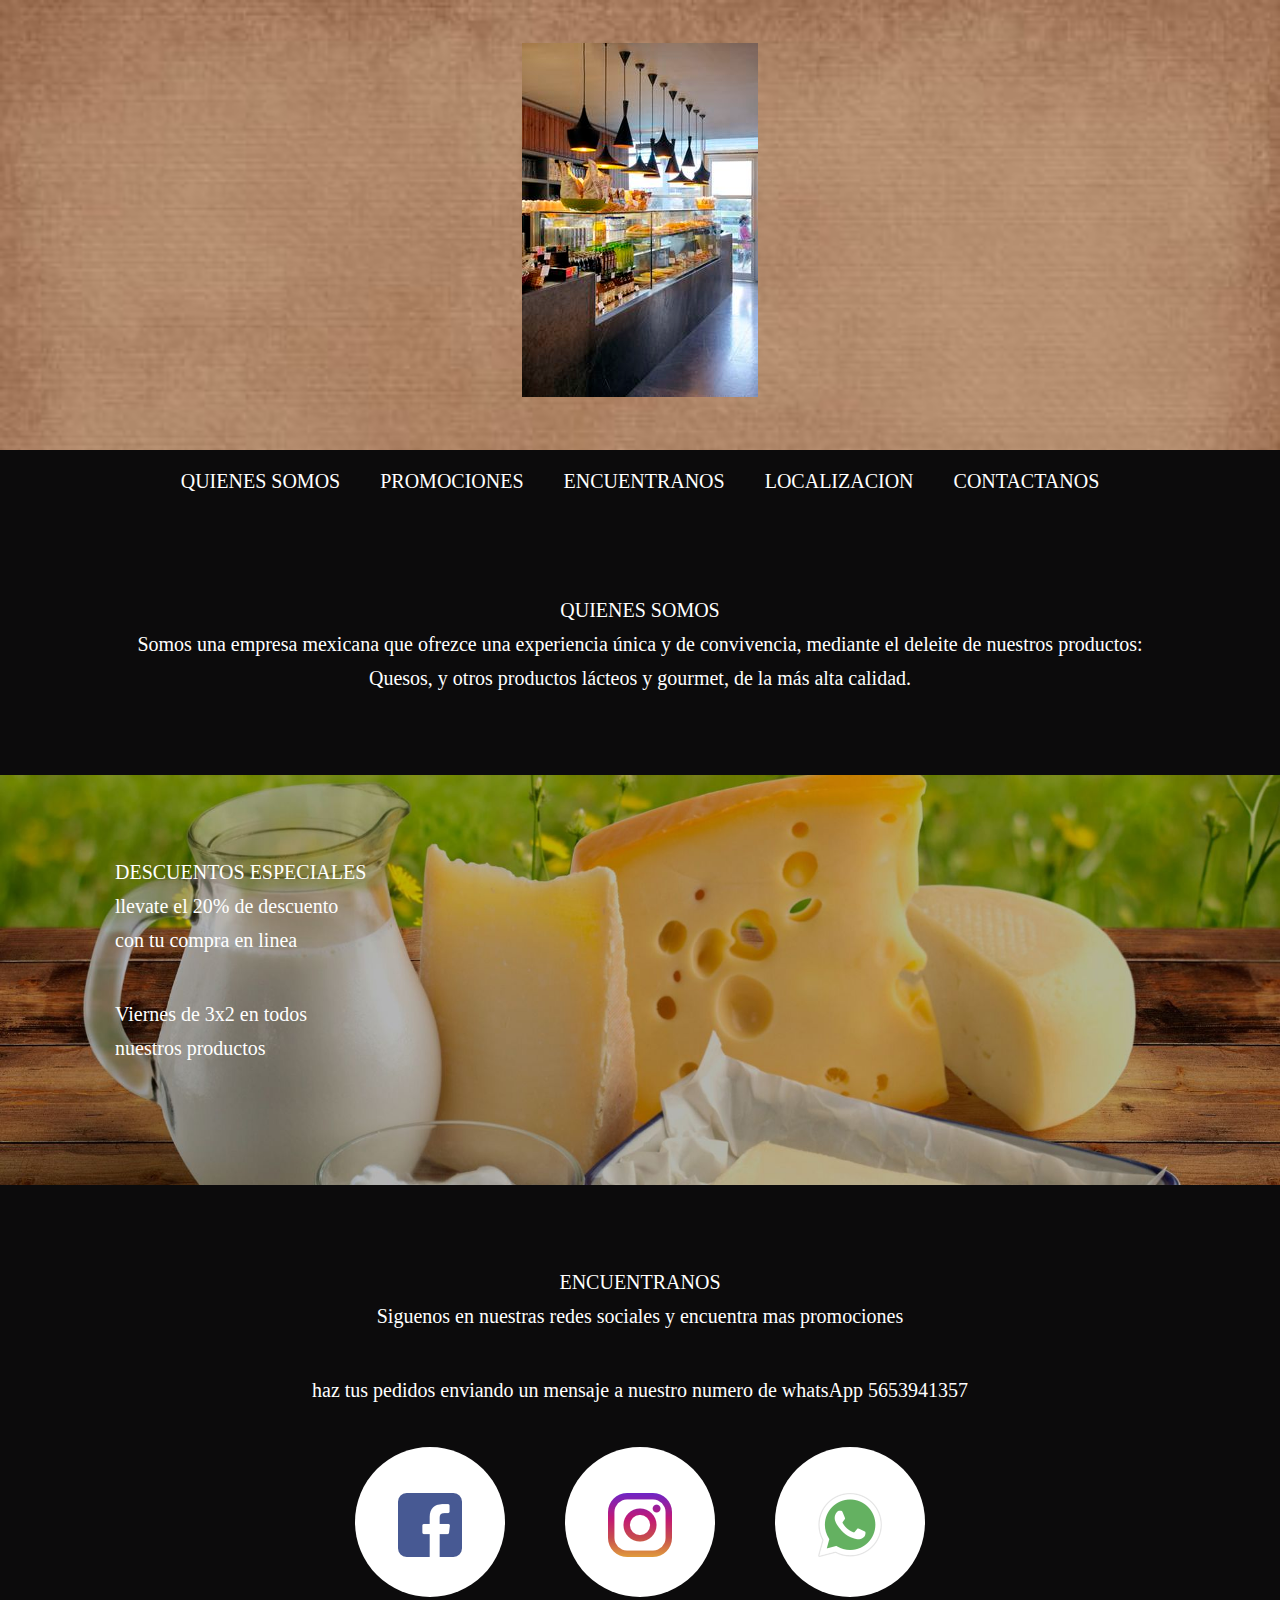
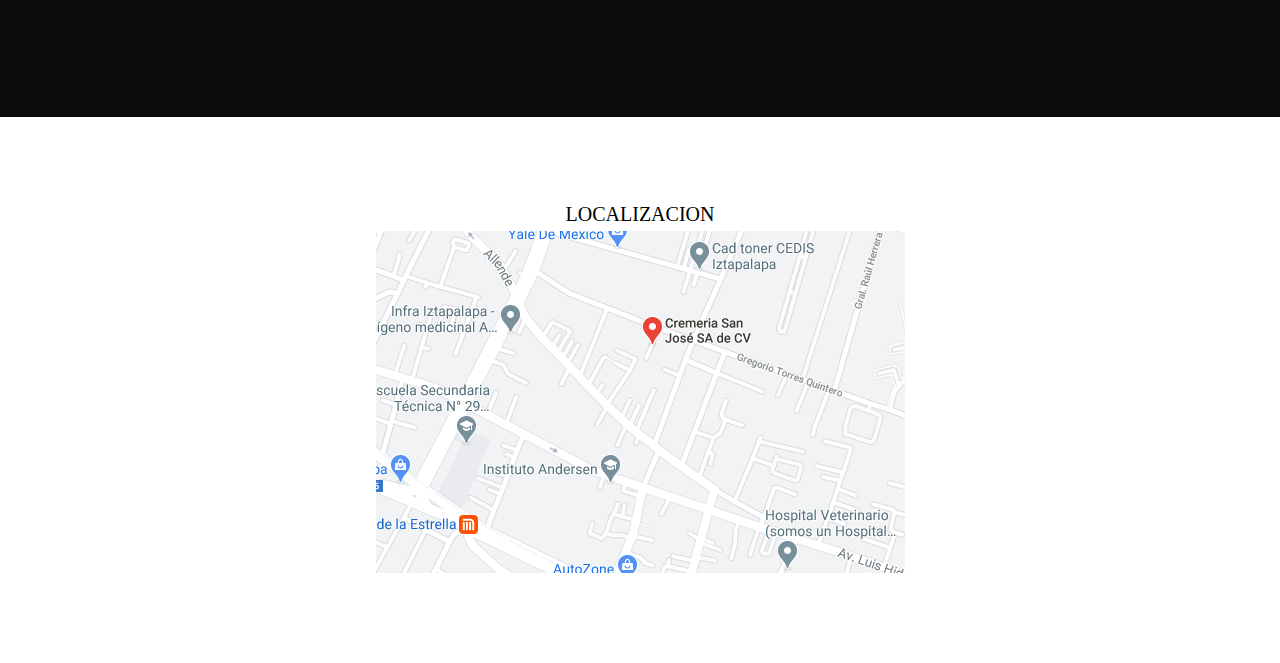
<file: index.html>
<!DOCTYPE html>
<html>
    <head>
        <meta charset="utf-8">
        <title>CREMERIA SAN JOSE</title>
        <link rel="stylesheet" href="css/index.css">
        <link rel = "preconnect" href = "https://fonts.gstatic.com">
<link href = "https://fonts.googleapis.com/css2? family = Roboto + Condensed: wght @ 300 & display = intercambiar "rel =" hoja de estilo ">
        <link rel = "preconnect" href = "https://fonts.gstatic.com">
<link href = "https://fonts.googleapis.com/css2? family = Roboto + Condensed: wght @ 300 & display = intercambiar "rel =" hoja de estilo ">
    </head>
    <body>
        <header class="header">
            <h1>
            <img src="img/cremeria1.jpg" alt="Fazt Logo">
            </h1>
        </header>
        
        <!.. Navegacion..>
        <nav class="navbar">
            <a href="#">Quienes Somos</a>
            <a href="#">Promociones</a>
            <a href="#">Encuentranos</a>
            <a href="#">Localizacion</a>
            <a href="contactanos.html">Contactanos</a>
        </nav>
        
        <!......QUIENES SOMOS..>
        <section class="content who">
        <h2 class="litle">QUIENES SOMOS</h2>
            <p>Somos una empresa mexicana que ofrezce una experiencia única y de convivencia, mediante el deleite de nuestros productos: Quesos, y otros productos lácteos y gourmet, de la más alta calidad.</p>
        </section>
        
            <!......PROMOCIONES..>
        <section class="content promociones">
            <article class="contain">
                <h2 class="title">Descuentos Especiales</h2>
            <p>llevate el 20% de descuento con tu compra en linea</p>
            <p></p>
            <p>Viernes de 3x2 en todos nuestros productos</p>
            </article>
            
        </section>
        
        <!...ENCUENTRANOS ..>
         <section class="content services">
             <h2 class="title">Encuentranos</h2>
             <p>Siguenos en nuestras redes sociales y encuentra mas promociones</p>
             <p>haz tus pedidos enviando un mensaje a nuestro numero de whatsApp 5653941357</p>
             <ul class="list-services">
                 <li>
                     <figure>
                         <img src="img/facebook.png"alt="Logo Facebook">
                         <figcaption>Facebook</figcaption>
                     </figure>
                 </li>
                 <li>
                     <figure>
                         <img src="img/instagram.png"alt="Logo Instagram">
                         <figcaption>Instagram</figcaption>
                     </figure>
                 </li>
                 <li>
                     <figure>
                         <img src="img/whatsapp.png"alt="Logo WhatsApp">
                         <figcaption>WhatsApp</figcaption>
                     </figure>
                 </li>
             </ul>
        </section>
        
        <!.....LOCALIZACION...>
        <section class="content localization">
            <h2 class="title">Localizacion</h2>
            <figure class="map">
                <img src="img/localizacion.PNG" alt="localizacion de fazt">
            </figure>
            
        </section>
                  
                  
    </body>
</html>
</file>
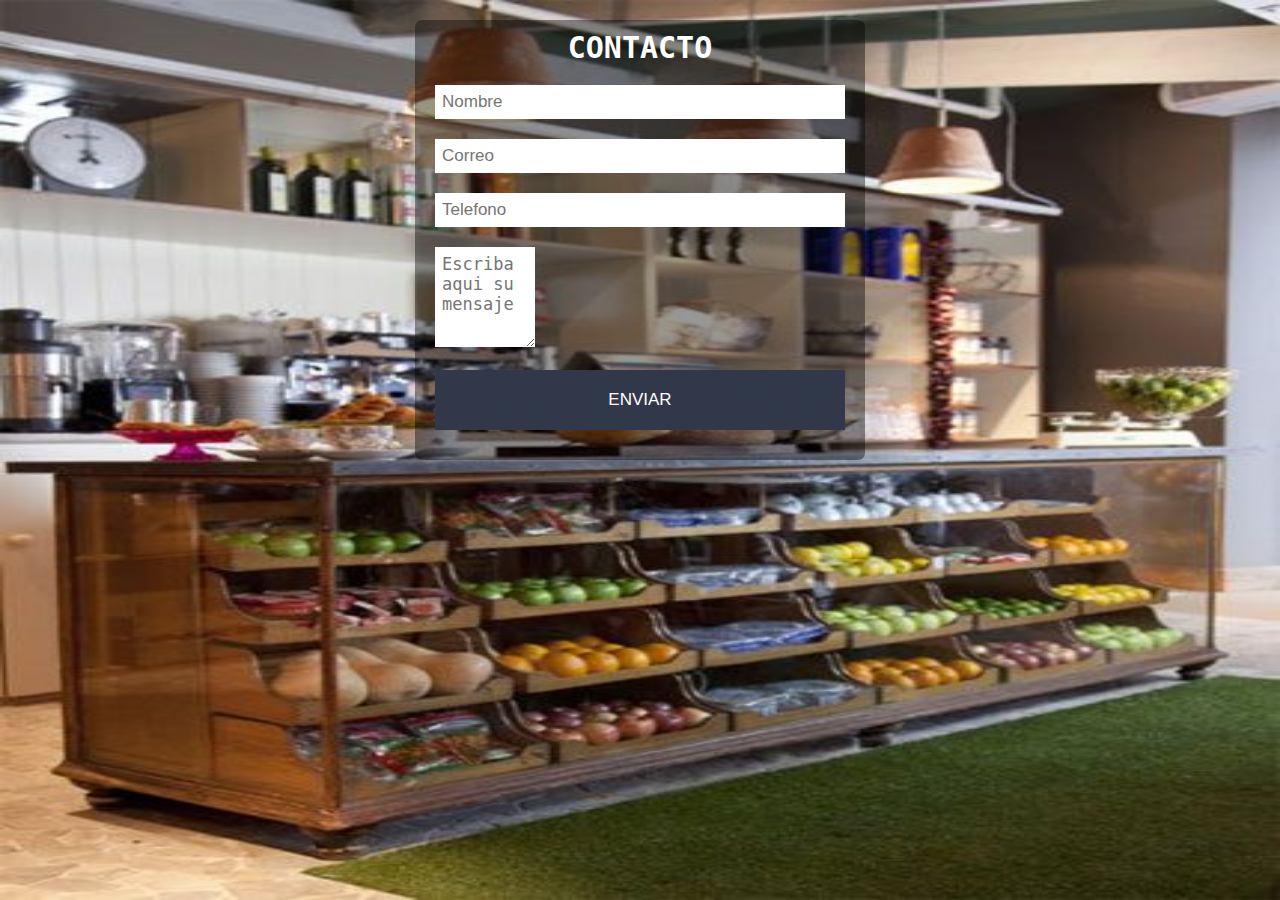
<file: contactanos.html>
<!DOCTYPE html>
<html>
    <head>
        <meta charset="utf-8">
        <title>CONTACTANOS</title>
         <link rel="stylesheet" href="css/estilos.css">
        
    </head>
    <body>
        <form action="">
            <h2>CONTACTO</h2>
            <input type="text" name="Nombre" placeholder="Nombre">
            <input type="text" name="Correo" placeholder="Correo">
            <input type="text" name="Telefono" placeholder="Telefono">
            <textarea name="mensaje" placeholder="Escriba aqui su mensaje"></textarea>
            <input type="button" value="ENVIAR" id="boton">
            
        </form>
    </body>
</html>
</file>
<file: css/estilos.css>
body {
    background-image: url(../img/cremeria4.jpg);
    background-size: 100vw 100vh;
    background-attachment: fixed;
    margin: 0;
    font-family: monospace;
}

form{
    width: 450px;
    margin: auto;
    background: rgba(0,0,0,0.4);
    padding: 10px 20px;
    box-sizing: border-box;
    margin-top: 20px;
    border-radius: 7px;
    
}

h2{
    color:white;
    text-align: center;
    margin: 0;
    font-size: 30px;
    margin-bottom: 20px;
    
}

input,textarea{
    width:100%;
    margin-bottom: 20px;
    padding: 7px;
    box-sizing: border-box;
    font-size: 17px;
    border: none;
    
}

textarea{
    min-height: 100px;
    max-height: 200px;
    max-width: 100px;
}
#boton{
    background: #31384A;
        color:#fff;
    padding: 20px;
}
#boton:hover{
    cursor: pointer;
}

@media (max-width:480px){
    form{
        width: 100%;
    }
}
</file>
<file: css/index.css>
/*RESET*/
/* http://meyerweb.com/eric/tools/css/reset/ 
   v2.0 | 20110126
   License: none (public domain)
*/

html, body, div, span, applet, object, iframe,
h1, h2, h3, h4, h5, h6, p, blockquote, pre,
a, abbr, acronym, address, big, cite, code,
del, dfn, em, img, ins, kbd, q, s, samp,
small, strike, strong, sub, sup, tt, var,
b, u, i, center,
dl, dt, dd, ol, ul, li,
fieldset, form, label, legend,
table, caption, tbody, tfoot, thead, tr, th, td,
article, aside, canvas, details, embed, 
figure, figcaption, footer, header, hgroup, 
menu, nav, output, ruby, section, summary,
time, mark, audio, video {
	margin: 0;
	padding: 0;
	border: 0;
	font-size: 100%;
	font: inherit;
	vertical-align: baseline;
}
/* HTML5 display-role reset for older browsers */
article, aside, details, figcaption, figure, 
footer, header, hgroup, menu, nav, section {
	display: block;
}
body {
	line-height: 1;
}
ol, ul {
	list-style: none;
}
blockquote, q {
	quotes: none;
}
blockquote:before, blockquote:after,
q:before, q:after {
	content: '';
	content: none;
}
table {
	border-collapse: collapse;
	border-spacing: 0;
}

/* LAYOUT*/

body{text-align: center; font: 200 20px/1.7 'Roboto Condensed'; }
.header { display: flex; justify-content: center;align-items: center;}
.navbar{display: flex; justify-content: center; align-items: center;}
.promociones {text-align: left;}
.list-services {display: flex; justify-content: center; align-items: center;}
.list-services figure{display: flex; justify-content: center; align-items: center; flex-flow: column;}


/* GENERIC ITEMS*/
.header {height: 450px; background: url(../img/fondo6.jpg) no-repeat center top; background-size: cover}
.navbar{height: 63px; background:#0C0B0C }
.navbar a {color:white; padding: 0 20px; text-decoration: none; text-transform: uppercase; font:20px 'Roboto Condensed';}
.title{margin-bottom: 40px font:60px 'Roboto Condensed'; text-transform: uppercase; }
p{margin-bottom: 40px;}


/*PARTES DE LA PAGINA*/
.content {padding: 80px 0;}
.who {background:#0C0B0C; color: white;}
.who p{max-width: 1055px; margin: 0 auto;}
.services{background: #0C0B0C; /*cambiar de color*/ color: white;}
.promociones{background: url(../img/fondo%20promociones.jpg) no-repeat center top; background-size: cover; color:white;}
.contain {max-width:1050px; margin: 0 auto;}
.promociones p{max-width: 250px;}
.localization{ background:#0C0B0C  padding-bottom: 0;}
.localization .map img {max-width: 100%; width:%;*/}

/*LISTAS*/
.list-services figure {position: relative; width: 150px; height: 190px;}
.list-services figure:after {content: ""; position: absolute; top: 0; left: 0; border-radius: 50%; z-index: 0; background:#FFF; width: 150px; height: 150px;}
.list-services img {position: relative; z-index: 1;}
.list-services li {padding: 0 30px;}
.list-services figcaption {position: relative; left: 0; top:0; bottom: -40px;}
</file>
